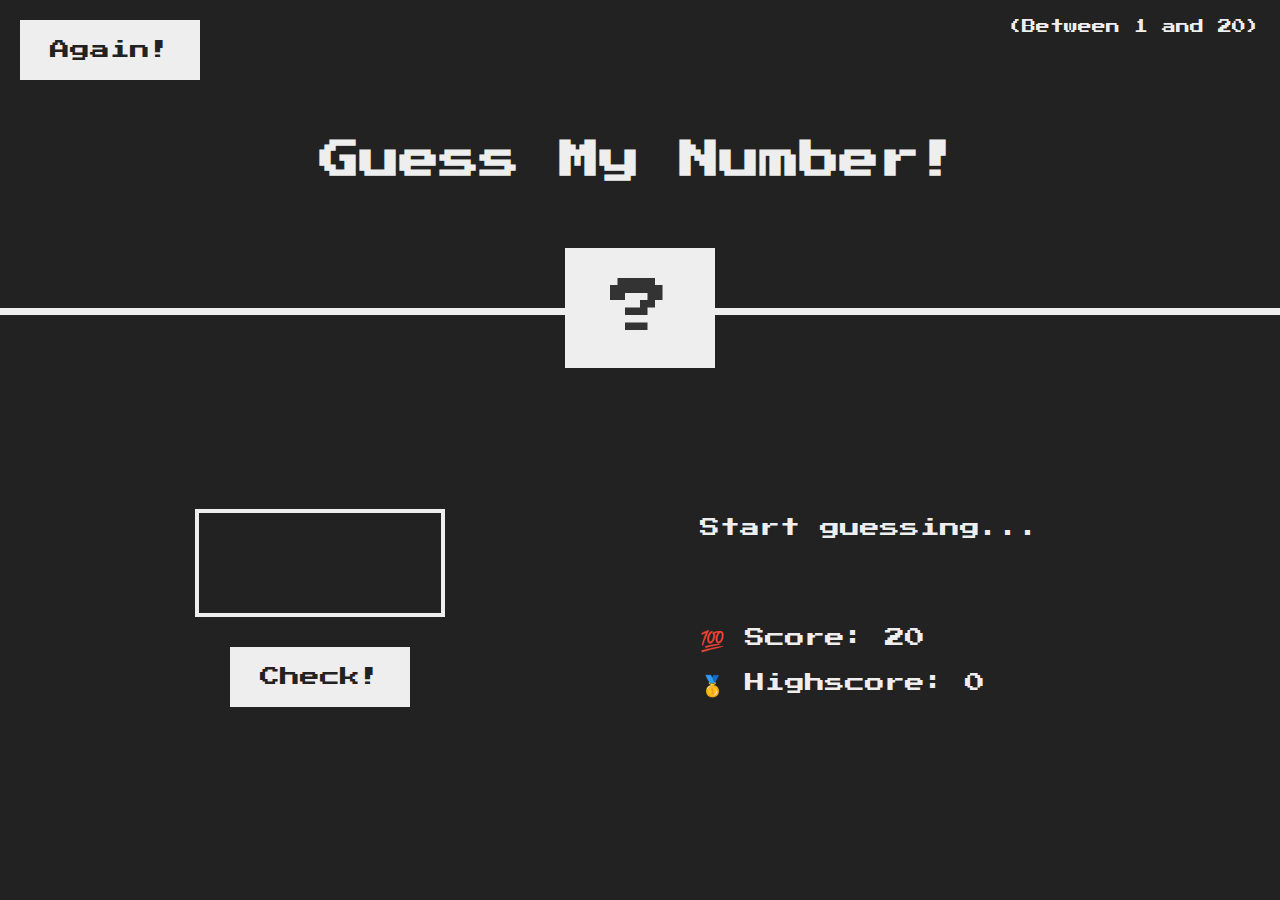
<file: Guess Number/index.html>
<!DOCTYPE html>
<html lang="en">
  <head>
    <meta charset="UTF-8" />
    <meta name="viewport" content="width=device-width, initial-scale=1.0" />
    <meta http-equiv="X-UA-Compatible" content="ie=edge" />
    <link rel="stylesheet" href="style.css" />
    <title>Guess My Number!</title>
  </head>
  <body>
    <header>
      <h1>Guess My Number!</h1>
      <p class="between">(Between 1 and 20)</p>
      <button class="btn again">Again!</button>
      <div class="number">?</div>
    </header>
    <main>
      <section class="left">
        <input type="number" class="guess" />
        <button class="btn check">Check!</button>
      </section>
      <section class="right">
        <p class="message">Start guessing...</p>
        <p class="label-score">💯 Score: <span class="score">20</span></p>
        <p class="label-highscore">
          🥇 Highscore: <span class="highscore">0</span>
        </p>
      </section>
    </main>
    <script src="script.js"></script>
  </body>
</html>
</file>
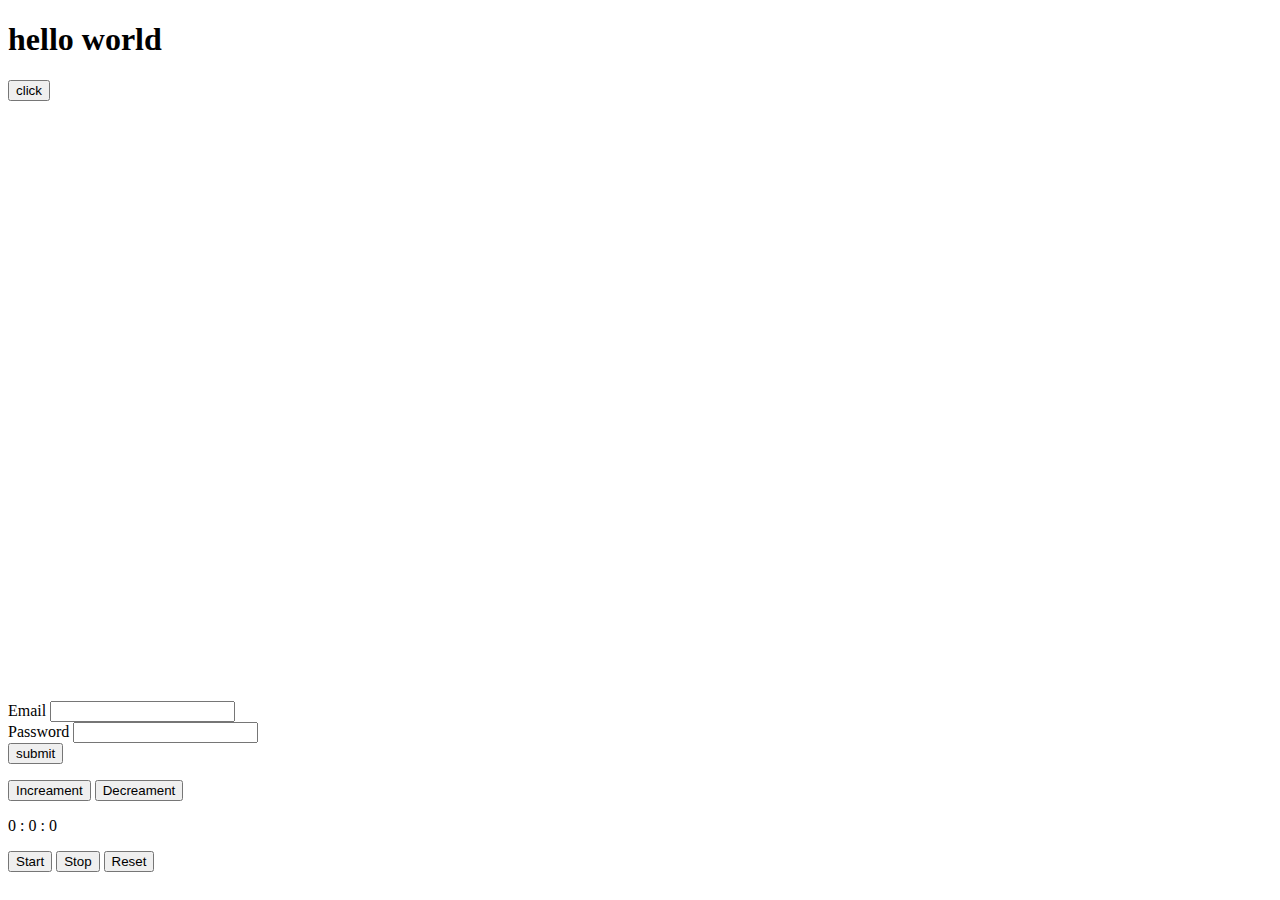
<file: javascript/index.html>
<!DOCTYPE html>
<html lang="en">
<head>
    <meta charset="UTF-8">
    <meta http-equiv="X-UA-Compatible" content="IE=edge">
    <meta name="viewport" content="width=device-width, initial-scale=1.0">
    <title>Document</title>
    <link rel="stylesheet" href="style.css">
</head>
<body>
     <h1 id="one">hello world</h1>
     <button>click</button>
    <div class="parent">
      <div class="child"></div>
      <div class="child"></div>
      <div class="child"></div>

      <div class="child"></div>
      <div class="child"></div>
      <div class="child"></div>

      <div class="child"></div>
      <div class="child"></div>
      <div class="child"></div>

    </div>
    <form action="">
      <label for="">Email</label>
      <input type="email" id="email"><br>
      <label>Password</label>
      <input type="password" id="password"><br>
      <button>submit</button>
      <p id="para"></p>
    </form>
    <!-- project3 -->
    <p id="p1"></p>
    <button id="b1">Increament</button>
    <button id="b2">Decreament</button>

    <p id="p3"></p> 
    <button id="b3">Start</button>
    <button id="b4">Stop</button>
    <button id="b5">Reset</button>


   <!--<script src="./sumof3no.s.js"></script> ----->
   <!--<script src="./factorial.js"></script>-->
   <!--<script src="./oddeven.js"></script>-->
   <!--<script src="./primeno.js"></script>-->
   <!---<script src="./leapyear.js"></script>--->
   <!--<script src="./functions.js"></script>-->
   <!--<script src="funfactorial.js"></script>-->
   <!---<script src="facleapyear.js"></script>-->
   <!-- <script src="reversenumber.js"></script>--> 
   <!--<script src="armstrong.js"></script>-->
   <!-- <script src="fibnociseries.js"></script> -->
   <!-- <script src="array.js"></script> -->
   <!-- <script src="DOM.js"></script> -->
   <!-- <script src="backgroundcolor.js"></script> -->
   <!-- <script src="prject2.js"></script> -->
   <script src="project3.js"></script>
</body>
</html>
</file>
<file: Guess Number/style.css>
@import url('https://fonts.googleapis.com/css?family=Press+Start+2P&display=swap');

* {
  margin: 0;
  padding: 0;
  box-sizing: inherit;
}

html {
  font-size: 62.5%;
  box-sizing: border-box;
}

body {
  font-family: 'Press Start 2P', sans-serif;
  color: #eee;
  background-color: #222;
  /* background-color: #60b347; */
}

/* LAYOUT */
header {
  position: relative;
  height: 35vh;
  border-bottom: 7px solid #eee;
}

main {
  height: 65vh;
  color: #eee;
  display: flex;
  align-items: center;
  justify-content: space-around;
}

.left {
  width: 52rem;
  display: flex;
  flex-direction: column;
  align-items: center;
}

.right {
  width: 52rem;
  font-size: 2rem;
}

/* ELEMENTS STYLE */
h1 {
  font-size: 4rem;
  text-align: center;
  position: absolute;
  width: 100%;
  top: 52%;
  left: 50%;
  transform: translate(-50%, -50%);
}

.number {
  background: #eee;
  color: #333;
  font-size: 6rem;
  width: 15rem;
  padding: 3rem 0rem;
  text-align: center;
  position: absolute;
  bottom: 0;
  left: 50%;
  transform: translate(-50%, 50%);
}

.between {
  font-size: 1.4rem;
  position: absolute;
  top: 2rem;
  right: 2rem;
}

.again {
  position: absolute;
  top: 2rem;
  left: 2rem;
}

.guess {
  background: none;
  border: 4px solid #eee;
  font-family: inherit;
  color: inherit;
  font-size: 5rem;
  padding: 2.5rem;
  width: 25rem;
  text-align: center;
  display: block;
  margin-bottom: 3rem;
}

.btn {
  border: none;
  background-color: #eee;
  color: #222;
  font-size: 2rem;
  font-family: inherit;
  padding: 2rem 3rem;
  cursor: pointer;
}

.btn:hover {
  background-color: #ccc;
}

.message {
  margin-bottom: 8rem;
  height: 3rem;
}

.label-score {
  margin-bottom: 2rem;
}
</file>
<file: javascript/style.css>
.child{
    height:200px;
    width: 33%;
    float: left;
}
</file>
